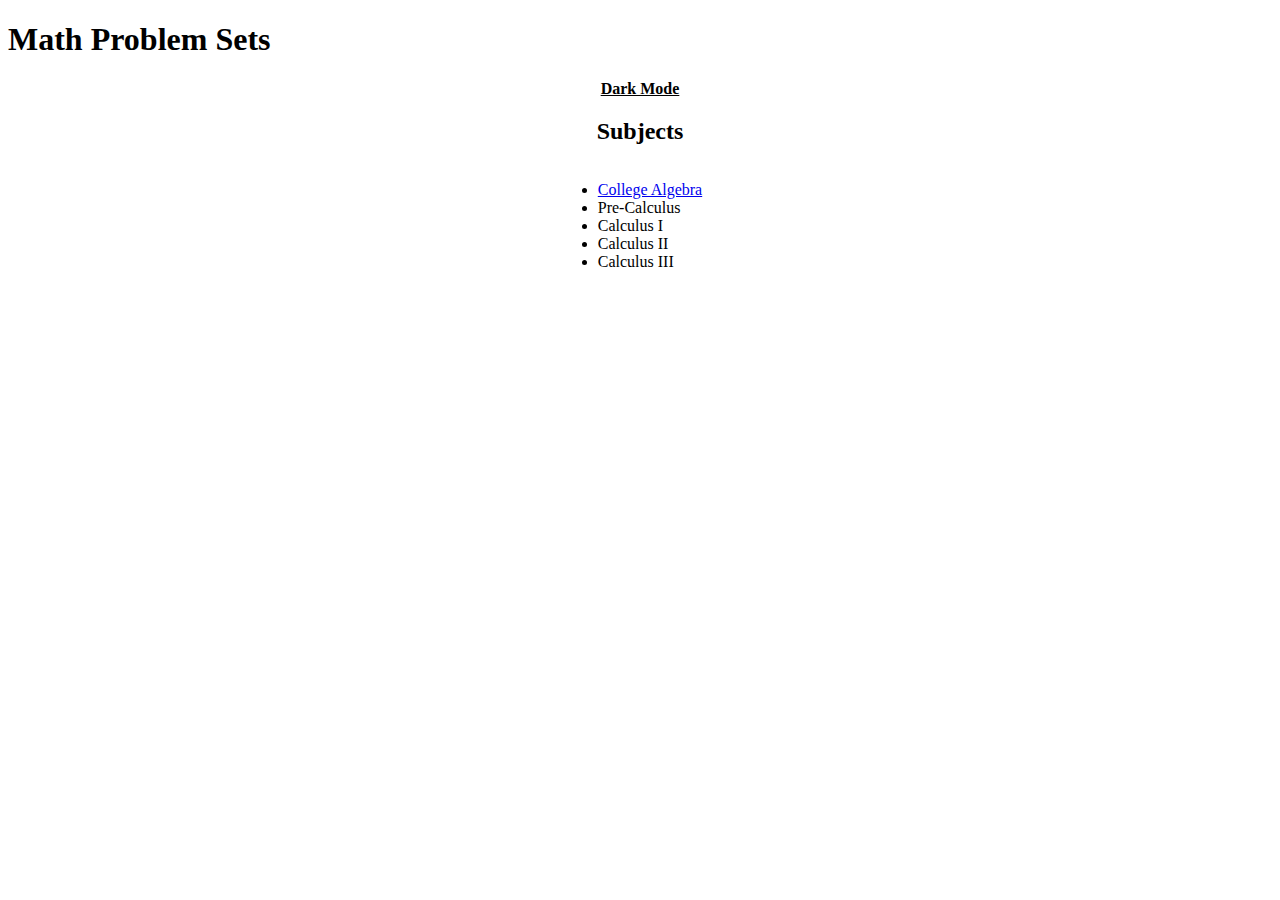
<file: index.html>
<!DOCTYPE html>
<html lang="en">
<head>
    <meta charset="UTF-8">
    <link rel="stylesheet" href="stylesheet.css">
  <link rel="stylesheet" href="https://latex.vercel.app/style.css">
  <title>Home</title>
</head>
<body>
    <h1>Math Problem Sets</h1>

    <div style="text-align: center">
        <u id="dark-mode-toggle"><b>Dark Mode</b></u><br>
        <script>
            document.addEventListener('DOMContentLoaded', (event) => {
                // Select the toggle button
                const darkModeToggle = document.querySelector("#dark-mode-toggle");

                // Function to enable dark mode
                const enableDarkMode = () => {
                    document.body.classList.add("latex-dark");
                    localStorage.setItem("darkMode", "enabled");
                };

                // Function to disable dark mode
                const disableDarkMode = () => {
                    document.body.classList.remove("latex-dark");
                    localStorage.setItem("darkMode", "disabled");
                };

                // Check localStorage when the page loads
                if (localStorage.getItem("darkMode") === "enabled") {
                    enableDarkMode();
                }

                // Add event listener to the toggle button
                darkModeToggle.addEventListener('click', () => {
                    // Check the current state *before* toggling
                    const isDarkModeNow = document.body.classList.contains("latex-dark");

                    if (isDarkModeNow) {
                        disableDarkMode();
                    } else {
                        enableDarkMode();
                    }
                });
            });
        </script>
        <h2>Subjects</h2>
        <ul>
            <li><a href="CollegeAlgebra.html">College Algebra</a></li>
            <li>Pre-Calculus</li>
            <li>Calculus I</li>
            <li>Calculus II</li>
            <li>Calculus III</li>
        </ul>
    </div>
</body>
</html>
</file>
<file: stylesheet.css>
div ul{
    padding-left: 20px; /* Or your desired value */
    text-align: left; /* Important: Reset text-align for the list content */
    display: inline-block; /* Optional: Helps center the ul itself if needed */
}

div ol{
    padding-left: 20px; /* Or your desired value */
    text-align: left; /* Important: Reset text-align for the list content */
    display: inline-block; /* Optional: Helps center the ul itself if needed */
}

/*form{*/
/*    padding-left: 20px; !* Or your desired value *!*/
/*    text-align: left; !* Important: Reset text-align for the list content *!*/
/*    display: inline-block; !* Optional: Helps center the ul itself if needed *!*/
/*}*/
</file>
